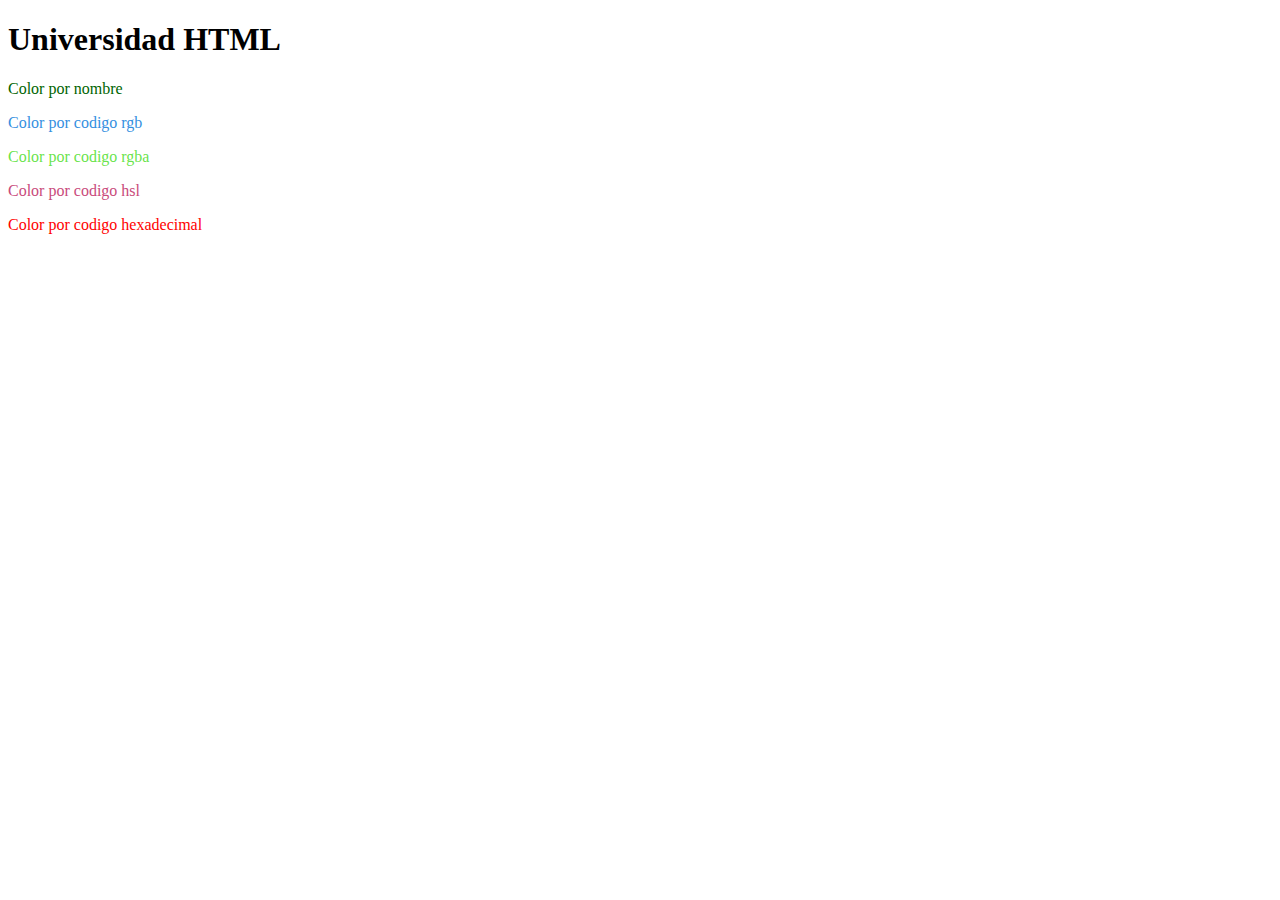
<file: Ejercicio Links/index.html>
<!DOCTYPE html>
<html lang="en">
<head>
    <meta charset="UTF-8">
    <meta http-equiv="X-UA-Compatible" content="IE=edge">
    <meta name="viewport" content="width=device-width, initial-scale=1.0">
    <title>Universidad HMTL</title>
</head>
<body>
    <h1>Universidad HTML</h1>
    <p style="color:darkgreen;">
        Color por nombre
    </p>
    <p style="color: rgb(52, 143, 223);">
        Color por codigo rgb
    </p>
    <p style="color: rgba(86, 223, 52, 0.9);">
        Color por codigo rgba
    </p>
    <p style="color: hsl(337, 54%, 54%);">
        Color por codigo hsl
    </p>
    <p style="color: #ff0000;">
        Color por codigo hexadecimal
    </p>
</body>
</html>
</file>
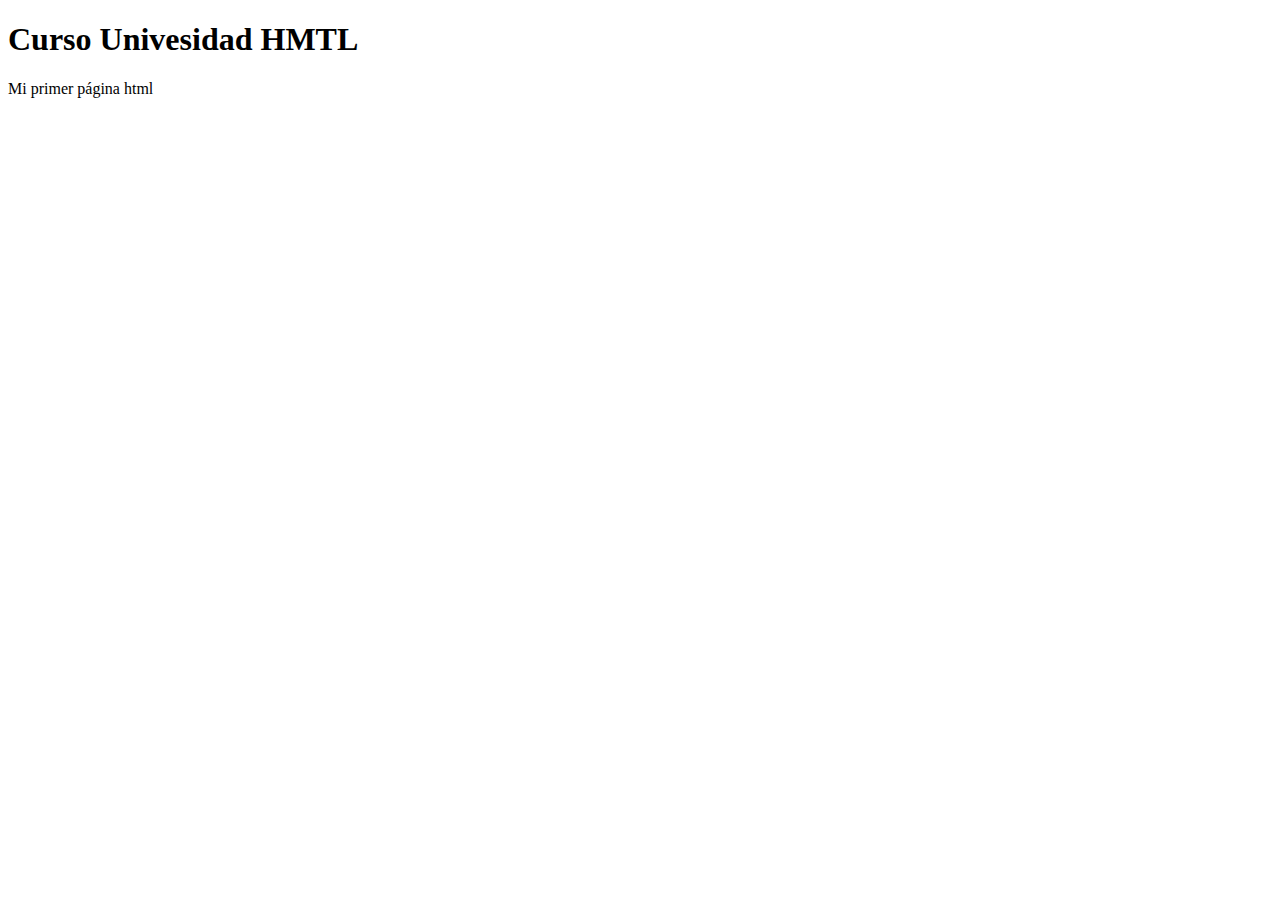
<file: Leccion01/index.html>
<!DOCTYPE html>
<html>
    <head>
        <title>Universidad Html</title>
        <meta charset="UTF-8"/>
        <meta name="viewport" content="width=device-width, initial-scale=1.0" />
    </head>
    <body>
        <h1>Curso Univesidad HMTL</h1>
        <p>Mi primer página html </html></p>
    </body>
</html>
</file>
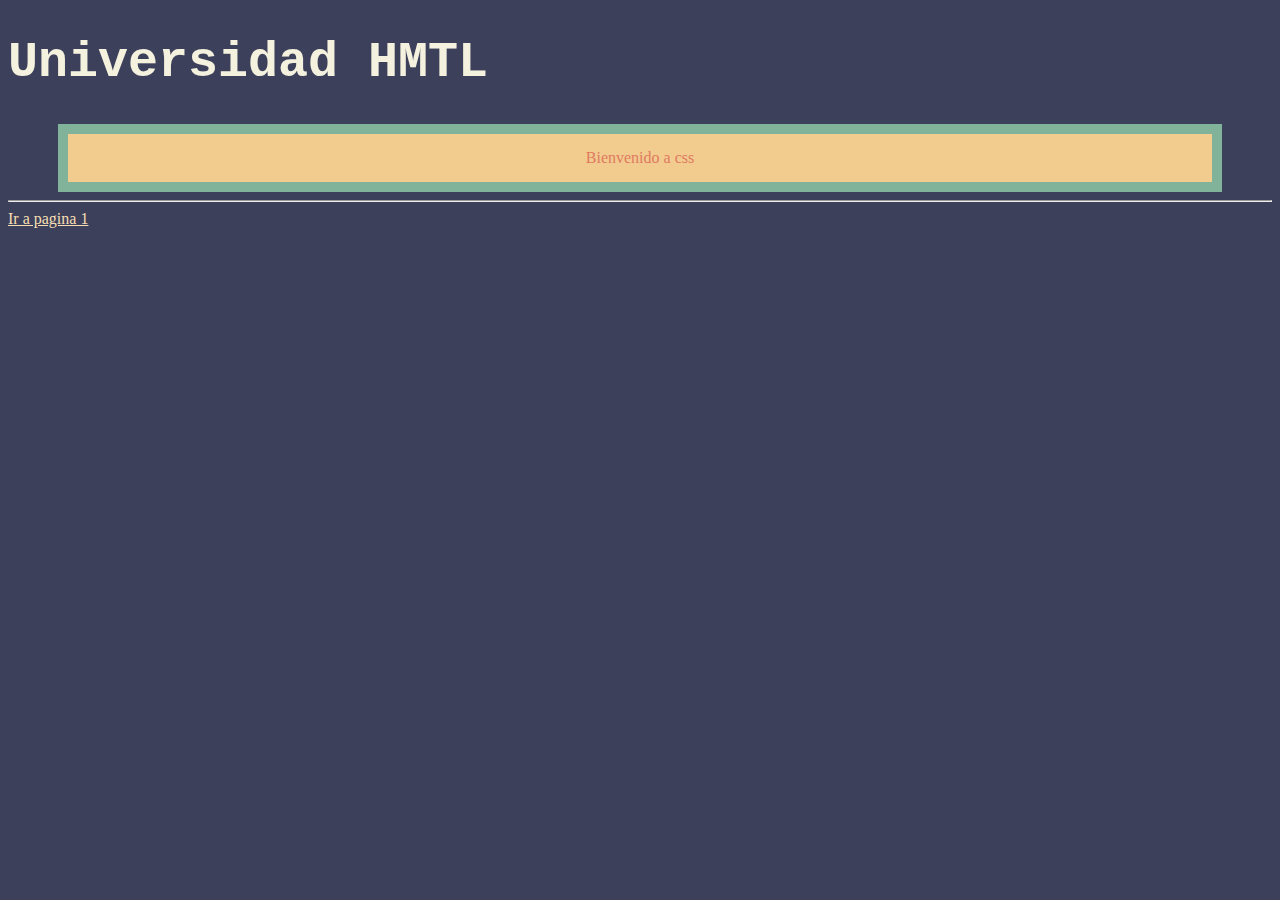
<file: Leccion02/index.html>
<!DOCTYPE html>
<html lang="en">
    <head>
        <meta charset="UTF-8">
        <meta http-equiv="X-UA-Compatible" content="IE=edge">
        <meta name="viewport" content="width=device-width, initial-scale=1.0">
        <title>Elementos Basicos HTMl</title>
        <!--<style>
            h1{
                color: blue;
                font-size: 50px;
                font-family: 'Courier New', Courier, monospace;
            }
            p{
                color: wheat;
                background-color: brown;
            }
        </style>-->
        <link rel="stylesheet" href="css/estilos.css"/>
    </head>
    <body>
        <!--comentario-->
        <h1>
            Universidad HMTL
        </h1>
        <p>Bienvenido a css</p>
        <hr/>
        <a href="pagina1.html">Ir a pagina 1</a>
    </body>
</html>
</file>
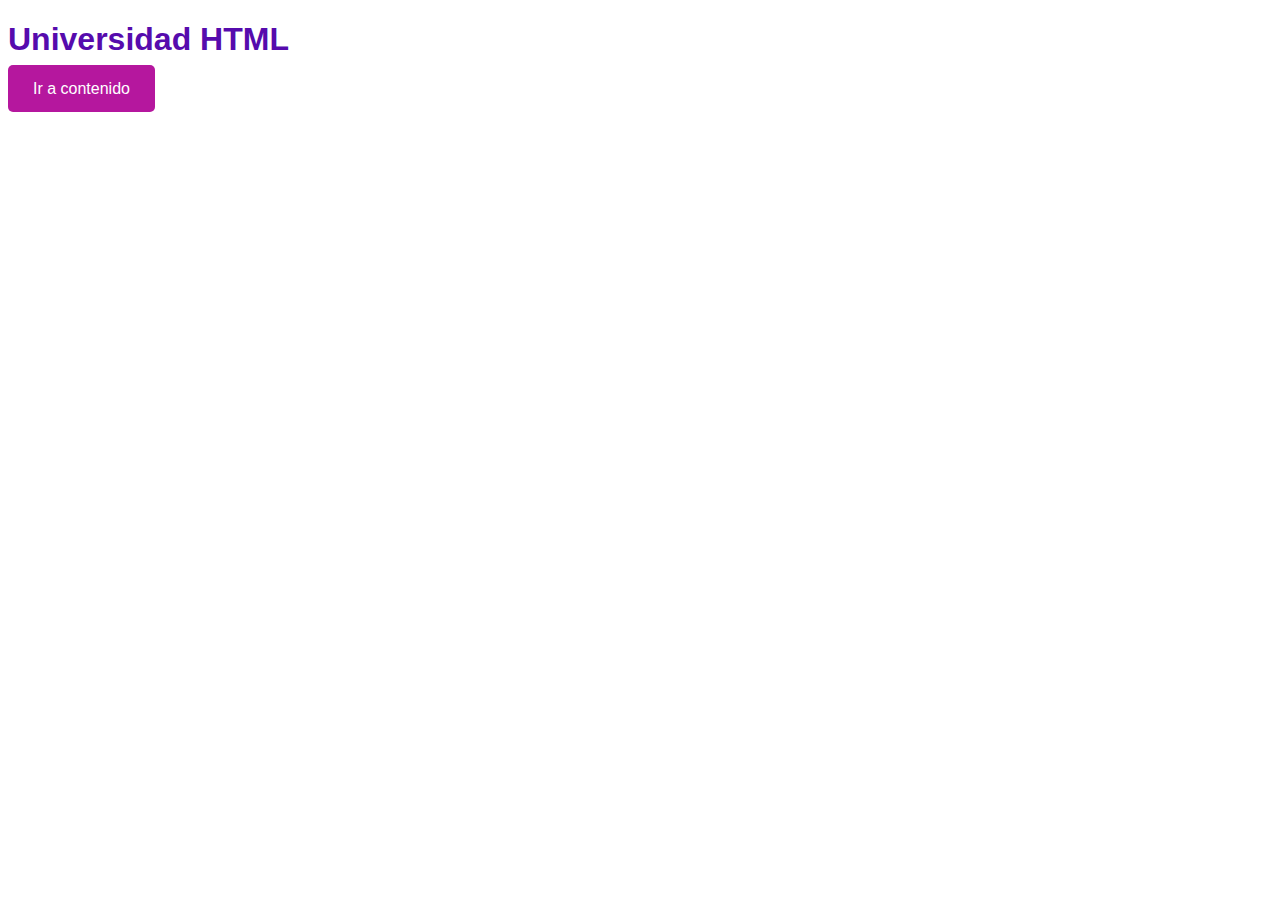
<file: Leccion03/index.html>
<!DOCTYPE html>
<html lang="en">
<head>
    <meta charset="UTF-8">
    <meta http-equiv="X-UA-Compatible" content="IE=edge">
    <meta name="viewport" content="width=device-width, initial-scale=1.0">
    <title>Links html</title>
    <link href="css/estilos.css" rel="stylesheet"/>
</head>
<body>
    <h1>Universidad HTML</h1>
    <a href="contenido.html">Ir a contenido</a>
    
</body>
</html>
</file>
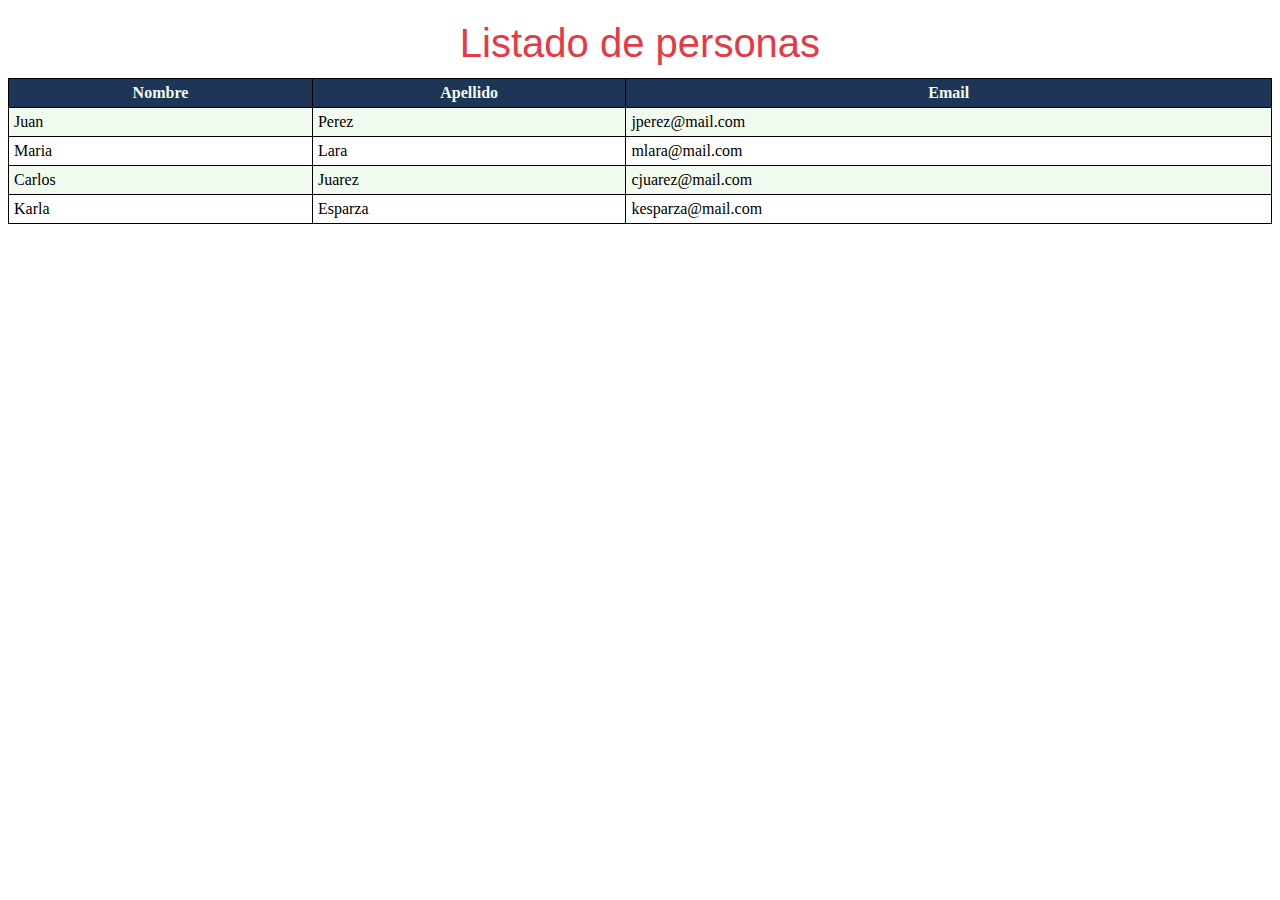
<file: Leccion04/index.html>
<!DOCTYPE html>
<html lang="en">
<head>
    <meta charset="UTF-8">
    <meta http-equiv="X-UA-Compatible" content="IE=edge">
    <meta name="viewport" content="width=device-width, initial-scale=1.0">
    <title>Tablas en html</title>
    <link rel="stylesheet" href="css/estilos.css"/>
</head>
<body>
    <table>
        <caption>Listado de personas</caption>
        <tr>
            <th>Nombre</th>
            <th>Apellido</th>
            <th>Email</th>
        </tr>
        <tr>
            <td>Juan</td>
            <td>Perez</td>
            <td>jperez@mail.com</td>
        </tr>
        <tr>
            <td>Maria</td>
            <td>Lara</td>
            <td>mlara@mail.com</td>
        </tr>
        <tr>
            <td>Carlos</td>
            <td>Juarez</td>
            <td>cjuarez@mail.com</td>
        </tr>
        <tr>
            <td>Karla</td>
            <td>Esparza</td>
            <td>kesparza@mail.com</td>
        </tr>
    </table>
</body>
</html>
</file>
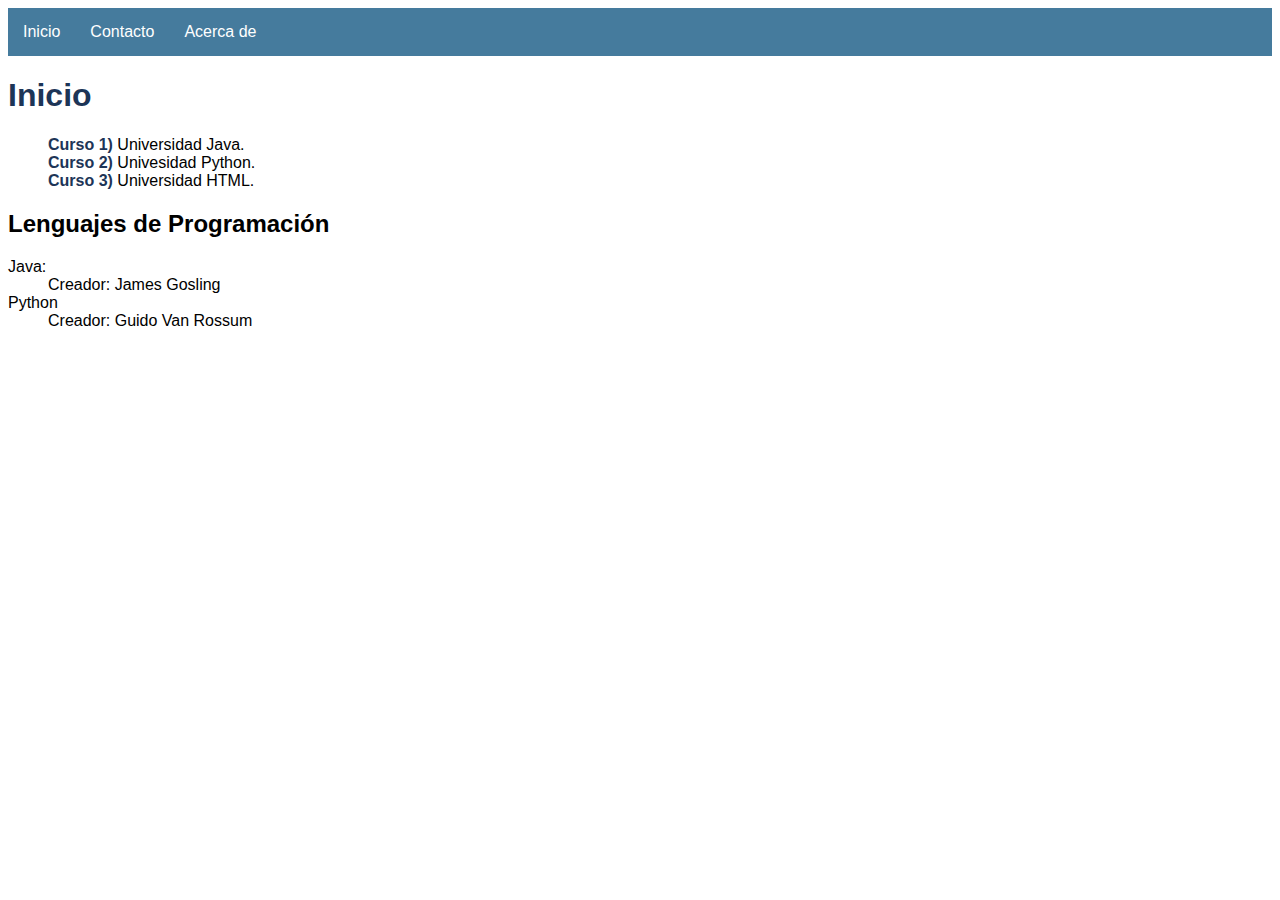
<file: Leccion05/index.html>
<!DOCTYPE html>
<html lang="en">
<head>
    <meta charset="UTF-8">
    <meta http-equiv="X-UA-Compatible" content="IE=edge">
    <meta name="viewport" content="width=device-width, initial-scale=1.0">
    <title>Listas HTML</title>
    <link rel="stylesheet" href="css/estilos.css">
</head>
<body>
    <ul>
        <li>
            <a href="index.html">Inicio</a>
        </li>
        <li>
            <a href="contacto.html">Contacto</a>
        </li>
        <li>
            <a href="acerca.html">Acerca de</a>
        </li>
    </ul>
    <h1>Inicio</h1>
    <ol>
        <li>Universidad Java</li>
        <li>Univesidad Python</li>
        <li>Universidad HTML</li>
    </ol>
    <h2>Lenguajes de Programación</h2>
    <dl>
        <dt>Java:</dt>
        <dd>Creador: James Gosling</dd>
        <dt>Python</dt>
        <dd>Creador: Guido Van Rossum</dd>
    </dl>
</body>
</html>
</file>
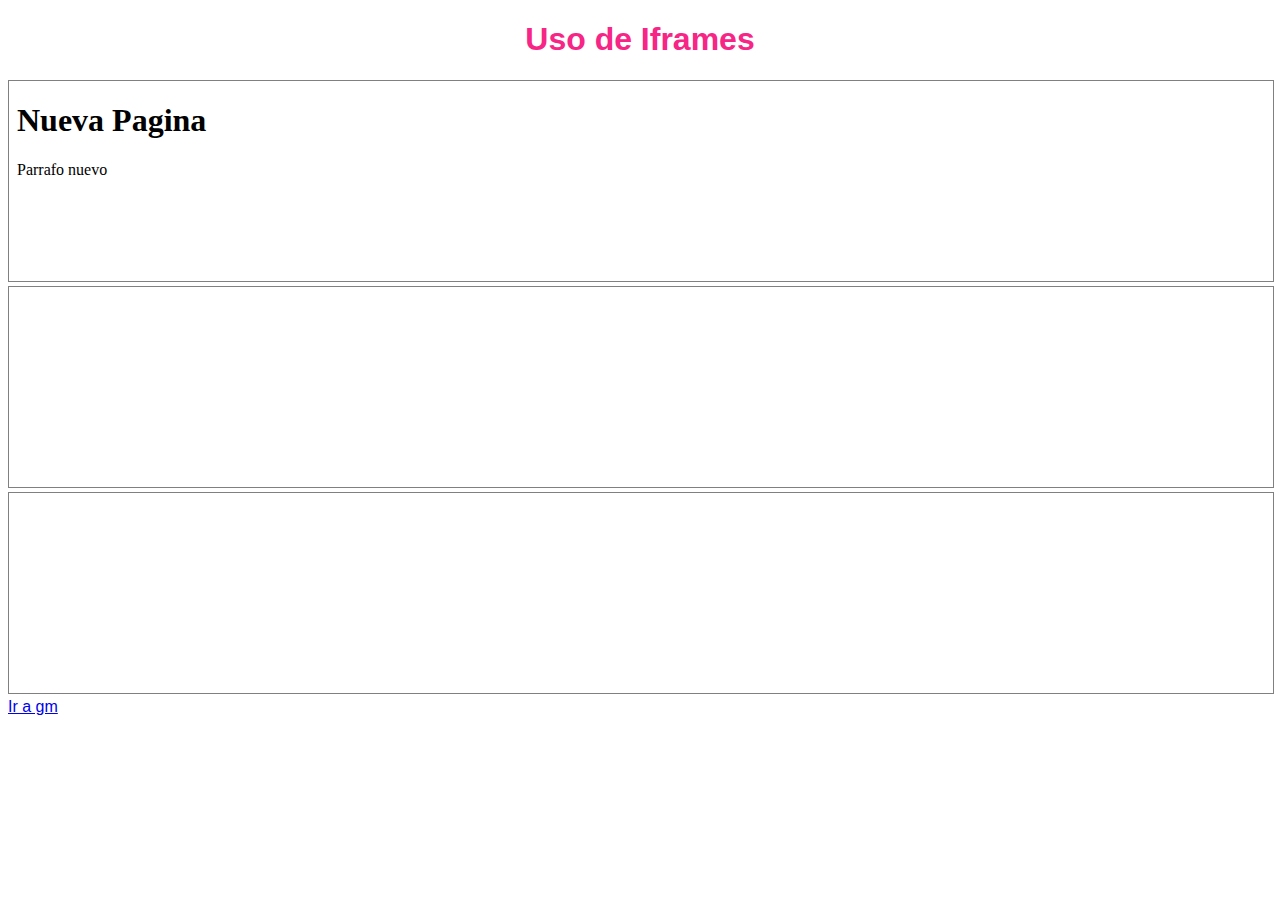
<file: Leccion06/index.html>
<!DOCTYPE html>
<html lang="en">
<head>
    <meta charset="UTF-8">
    <meta http-equiv="X-UA-Compatible" content="IE=edge">
    <meta name="viewport" content="width=device-width, initial-scale=1.0">
    <title>Iframes</title>
    <link rel="stylesheet" href="css/estilos.css">
</head>
<body>
    <h1 class="titulo">Uso de Iframes</h1>
    <iframe class="marco" src="texto.html"></iframe>
    <iframe class="marco" src="http://globalmentoring.com.mx"></iframe>
    <iframe class="marco" name="marco1"></iframe>
    <a href="http://globalmentoring.com.mx" target="marco1">Ir a gm</a>
</body>
</html>
</file>
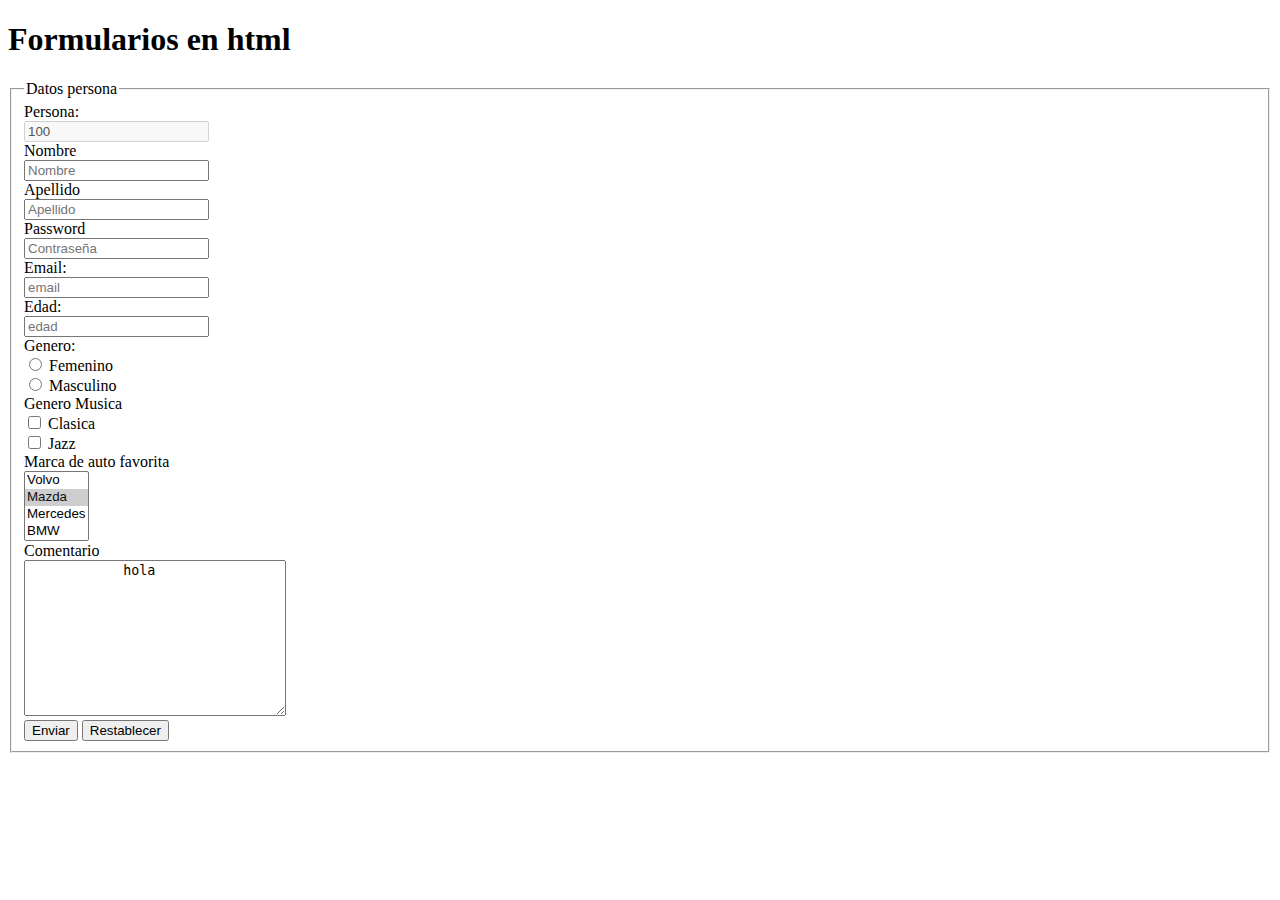
<file: Leccion07/index.html>
<!DOCTYPE html>
<html lang="en">
<head>
    <meta charset="UTF-8">
    <meta http-equiv="X-UA-Compatible" content="IE=edge">
    <meta name="viewport" content="width=device-width, initial-scale=1.0">
    <title>Formularios</title>
</head>
<body>
    <h1>Formularios en html</h1>
    <form 
        action="mi_servidor"
        target="_blank"
        autocomplete="off"
    >
        <fieldset>
            <legend>Datos persona</legend>
            <label for="idPersona">Persona:</label><br/>
            <input 
                type="text" 
                id="idPersona" 
                name="idPersona"
                value="100" 
                disabled="true"
                readonly/><br/>
        <input type="hidden" id="sistema" name="sistema" value="SAP">
        <label for="nombre">Nombre</label><br/>
        <input 
            type="text" 
            id="nombre" 
            placeholder="Nombre"
            name="nombre"
            required="true"
        /><br/>
        <label for="apellido">Apellido</label><br/>
        <input 
            type="text" 
            id="apellido" 
            placeholder="Apellido"
            name="apellido"
            required="true"
        /><br/>
        <label for="password">Password</label><br/>
        <input 
            type="password" 
            id="password" 
            placeholder="Contraseña"
            name="password"
            required="true"
        /><br/>
        <label for="email">Email:</label><br/>
        <input 
            type="email" 
            id="email" 
            placeholder="email"
            name="email"
            required="true"
        /><br/>
        <label for="edad">Edad:</label><br/>
        <input 
            type="number" 
            id="edad" 
            placeholder="edad"
            name="edad"
            required="true"
        /><br/>
        <label>Genero:</label><br/>
        <input 
            type="radio" 
            id="femenino" 
            name="genero"
            value="femenino"
        />
        <label for="femenino">Femenino</label><br/>
        <input 
            type="radio" 
            id="masculino" 
            name="genero"
            value="masculino"
        />
        <label for="masculino">Masculino</label><br/>
        <label>Genero Musica</label><br/>
        <input 
            type="checkbox" 
            id="clasica" 
            name="musica"
            value="clasica"
        />
        <label for="clasica">Clasica</label><br/>
        <input 
            type="checkbox" 
            id="jazz" 
            name="musica"
            value="jazz"
        />
        <label for="jazz">Jazz</label><br/>
        <label for="autos">Marca de auto favorita</label><br/>
        <select name="autos" id="autos" multiple>
            <option value="volvo">Volvo</option>
            <option value="mazda" selected>Mazda</option>
            <option value="mercedes">Mercedes</option>
            <option value="bmw">BMW</option>
        </select><br/>
        <label for="comentario">Comentario</label><br/>
        <textarea name="comentario" id="comentario" cols="30" rows="10">
            hola
        </textarea><br/>
        <input type="submit" value="Enviar" />
        <input type="reset" value="Restablecer" />
    </fieldset>
    </form>
</body>
</html>
</file>
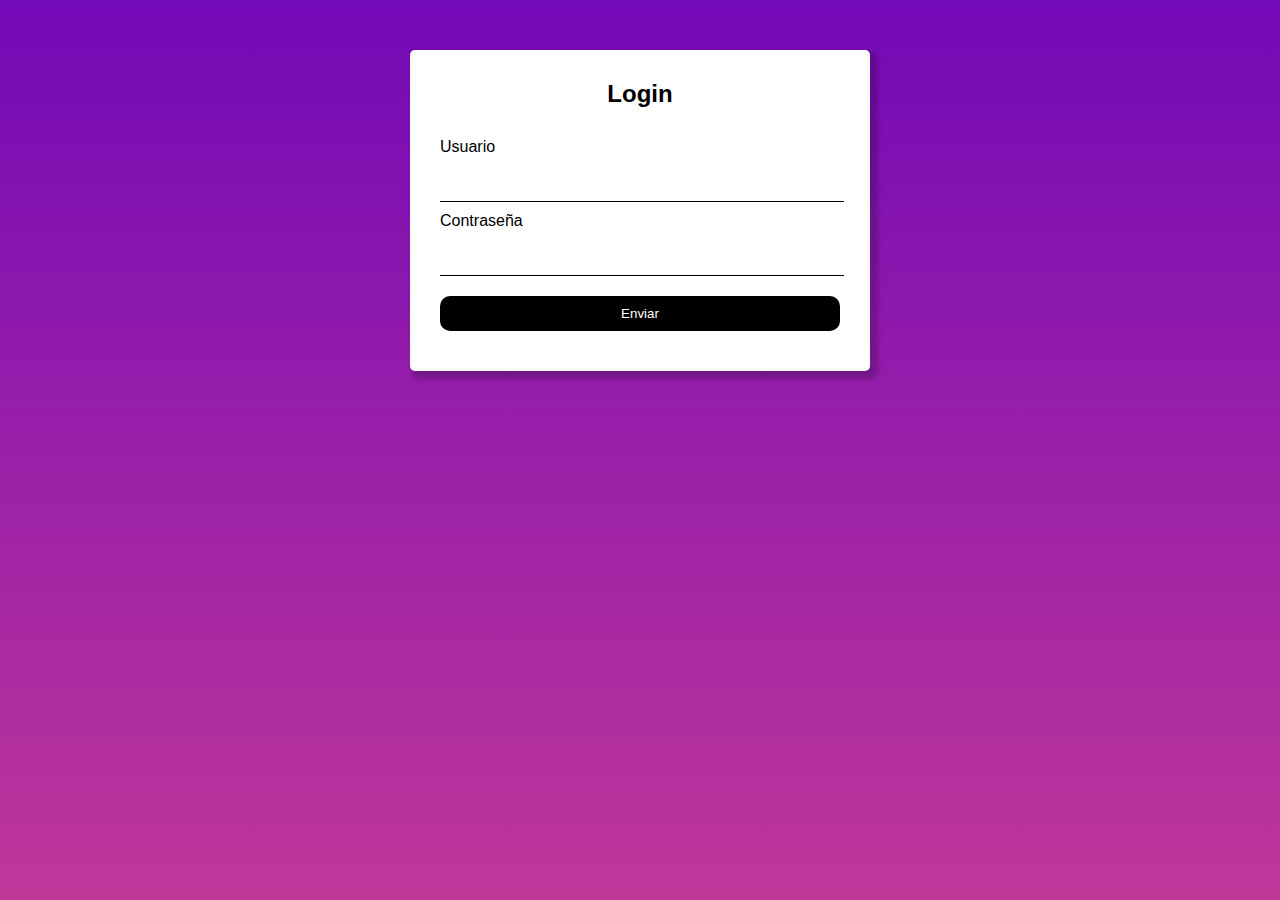
<file: Leccion08/index.html>
<!DOCTYPE html>
<html lang="en">
<head>
  <meta charset="UTF-8">
  <meta http-equiv="X-UA-Compatible" content="IE=edge">
  <meta name="viewport" content="width=device-width, initial-scale=1.0">
  <title>Login</title>
  <link rel="stylesheet" href="css/estilos.css">
</head>
<body>
  <div class="container">
    <h2>Login</h2>
    <form 
      action="" 
      id="formulario" 
      name="formulario" 
      method="POST"
    >
    <div class="input_container">
      <label for="usuario">Usuario</label>
      <input type="text" id="usuario" name="usuario" required/>
    </div>
    <div class="input_container">
      <label for="password">Contraseña</label>
      <input type="password" id="password" name="password" required/>
    </div>
    <div class="button_container">
      <input type="submit" value="Enviar">
    </div>
    </form>
  </div>
</body>
</html>
</file>
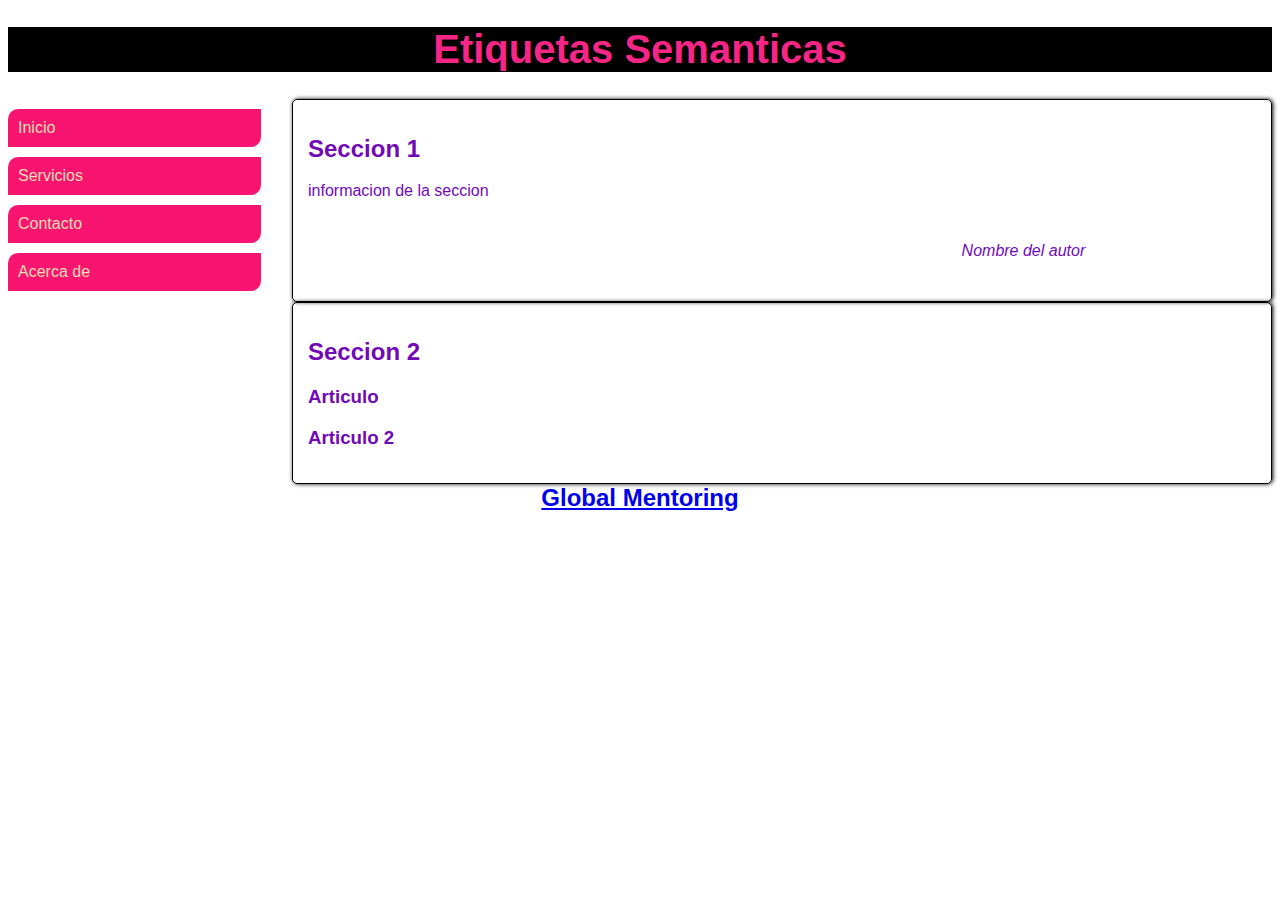
<file: Leccion09/index.html>
<!DOCTYPE html>
<html lang="en">
<head>
    <meta charset="UTF-8">
    <meta http-equiv="X-UA-Compatible" content="IE=edge">
    <meta name="viewport" content="width=device-width, initial-scale=1.0">
    <title>Etiquetas Semanticas</title>
    <link rel="stylesheet" href="css/estilos.css">
</head>
<body>
    <header>
        <h1>Etiquetas Semanticas</h1>
    </header>
    <nav>
        <a href="#">Inicio</a>
        <a href="#">Servicios</a>
        <a href="#">Contacto</a>
        <a href="#">Acerca de</a>
    </nav>
    <section>
        <h2>Seccion 1</h2>
        <p>informacion de la seccion</p>
        <aside>
            <p>Nombre del autor</p>
        </aside>
    </section>
    <section>
        <h2>Seccion 2</h2>
        <article>
            <h3>Articulo</h3>
        </article>
        <article>
            <h3>Articulo 2</h3>
        </article>
    </section>
    <footer>
        <h2>
            <a href="http://www.globalmentoring.com.mx">Global Mentoring</a>
        </h2>
    </footer>
</body>
</html>
</file>
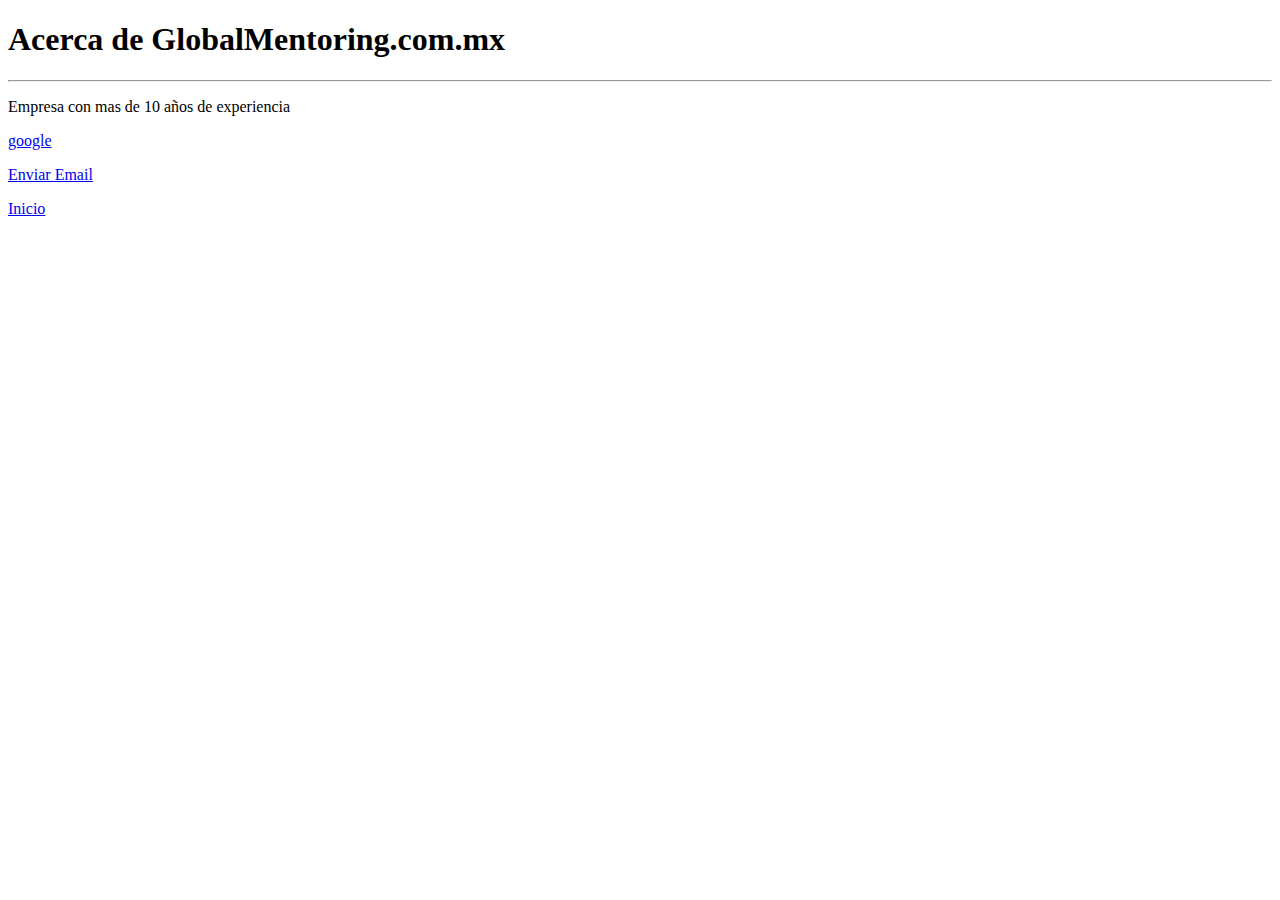
<file: Ejercicio Links/acerca.html>
<!DOCTYPE html>
<html lang="en">
<head>
    <meta charset="UTF-8">
    <meta http-equiv="X-UA-Compatible" content="IE=edge">
    <meta name="viewport" content="width=device-width, initial-scale=1.0">
    <title>Document</title>
</head>
<body>
    <h1>Acerca de GlobalMentoring.com.mx</h1>
    <hr/>
    <p>Empresa con mas de 10 años de experiencia</p>
    <a href="https://www.google.com" target="_blank">google</a>
    <p>
        <a href="mailto:camiloa.carranza@gmail.com?subject=Contacto&body=prueba email">Enviar Email</a>
    </p>
    <p>
        <a href="index.html">Inicio</a>
    </p>
</body>
</html>
</file>
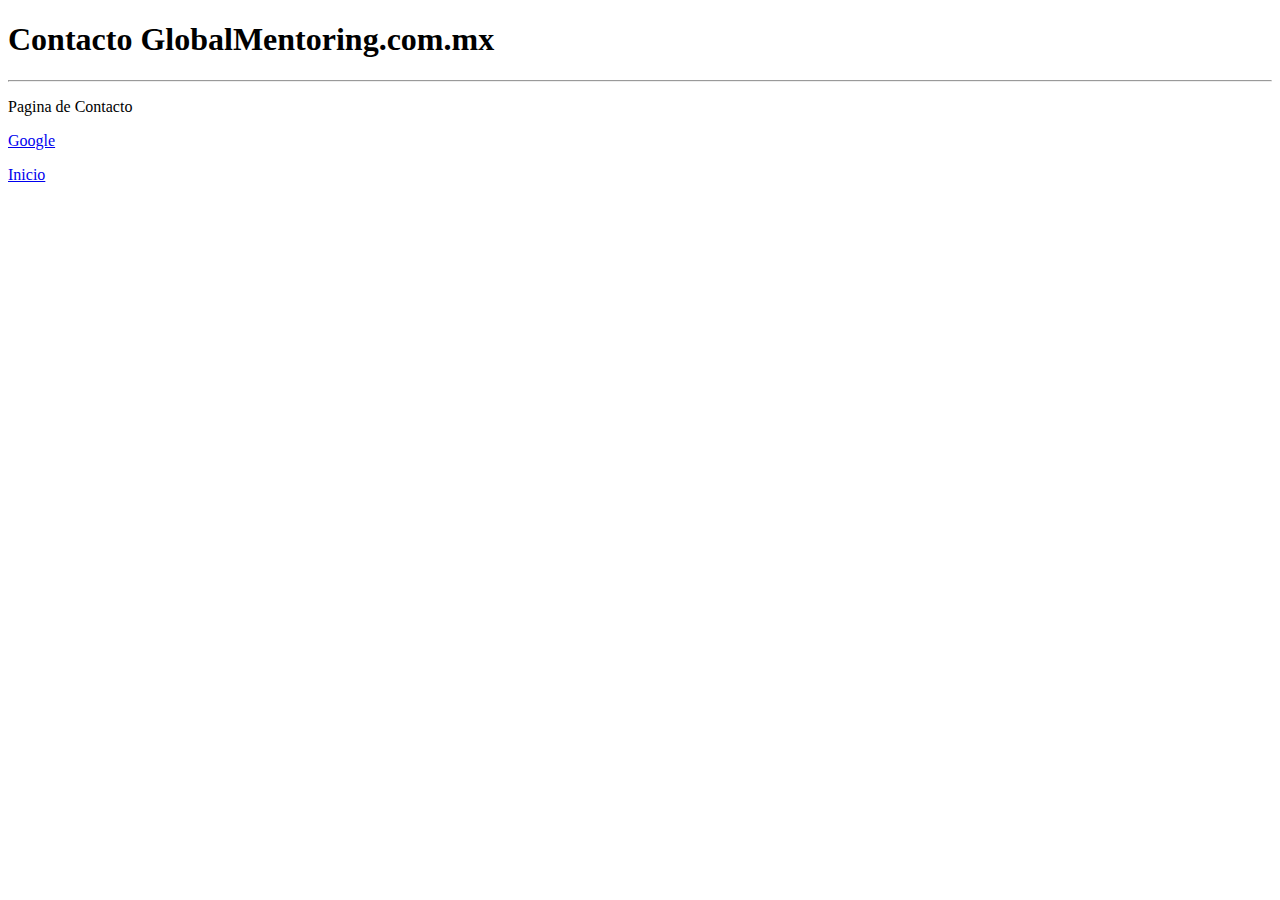
<file: Ejercicio Links/contacto.html>
<!DOCTYPE html>
<html lang="en">
<head>
    <meta charset="UTF-8">
    <meta http-equiv="X-UA-Compatible" content="IE=edge">
    <meta name="viewport" content="width=device-width, initial-scale=1.0">
    <title>Document</title>
</head>
<body>
    <h1>Contacto GlobalMentoring.com.mx</h1>
    <hr/>
    <p>Pagina de Contacto</p>
    <a target="_blank" href="https://www.google.com">Google</a>
    <p>
        <a href="index.html">Inicio</a>
    </p>
</body>
</html>
</file>
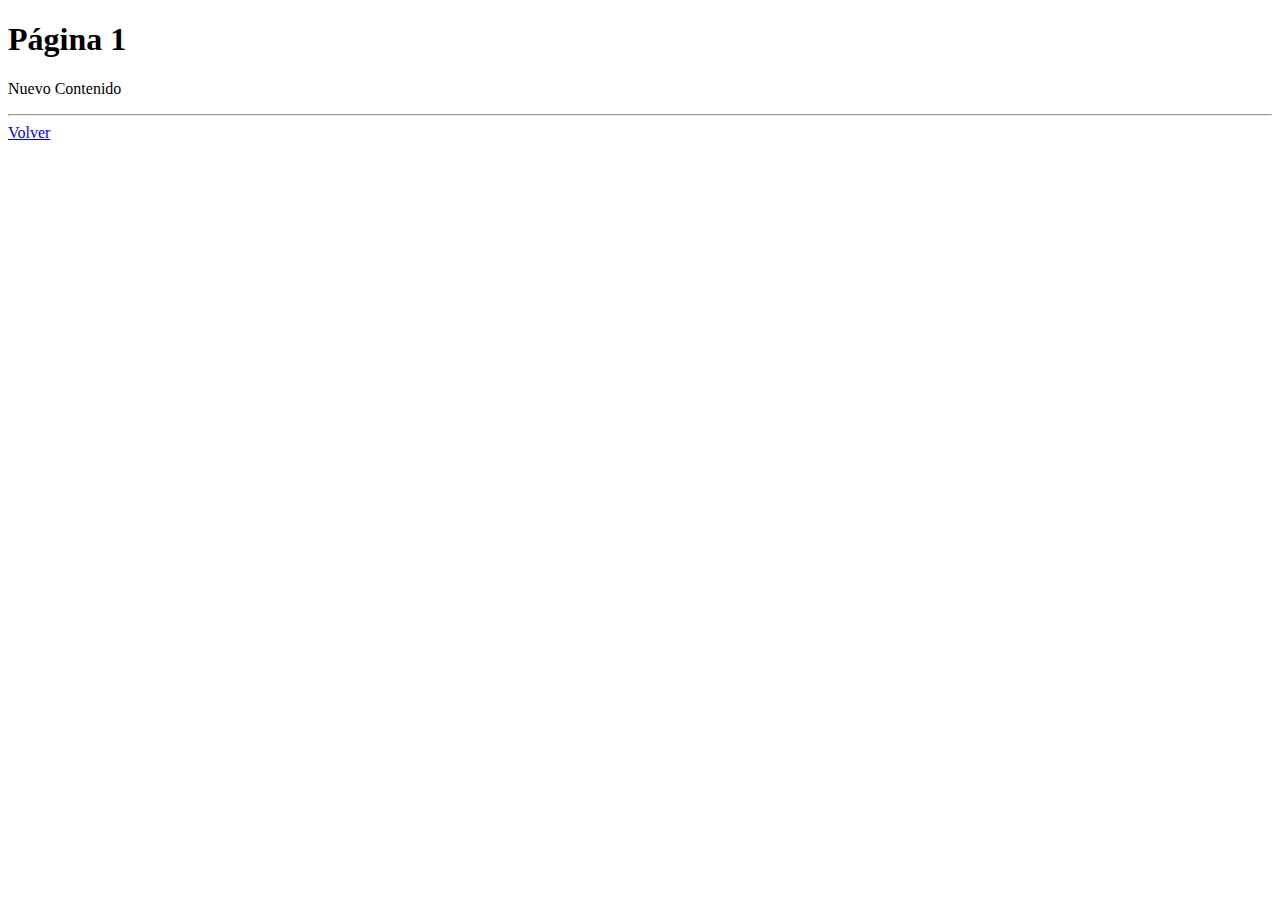
<file: Leccion02/pagina1.html>
<!DOCTYPE html>
<html lang="en">
<head>
    <meta charset="UTF-8">
    <meta http-equiv="X-UA-Compatible" content="IE=edge">
    <meta name="viewport" content="width=device-width, initial-scale=1.0">
    <title>Pagina 1</title>
</head>
<body>
    <h1>Página 1</h1>
    <p>Nuevo Contenido</p>
    <hr/>
    <a href="index.html">Volver</a>
</body>
</html>
</file>
<file: Leccion02/css/estilos.css>
body{
    background-color: #3d405b
    }
h1{
    color: #f4f1de;
    font-size: 50px;
    font-family: 'Courier New', Courier, monospace;
}
p{
    color: #e07a5f;
    background-color: #f2cc8f;
    padding: 15px;
    border: 10px solid #81b29a;
    /*margin: 20px;*/
    margin: auto 50px;
    text-align: center;
}

a{
    color: wheat;
}
</file>
<file: Leccion03/css/estilos.css>
body{
    font-family:'Gill Sans', 'Gill Sans MT', Calibri, 'Trebuchet MS', sans-serif
}

h1{
    color: #560bad;
}

a:link, a:visited{
    background-color: #b5179e;
    color: white;
    padding: 15px 25px;
    text-align: center;
    text-decoration: none;
    border-radius: 5px;
}

a:hover, a:active{
    background-color: #f72585;
}
</file>
<file: Leccion04/css/estilos.css>
table{
    width: 100%;
}


table, th, td{
    border: 1px solid black;
    border-collapse: collapse;
    /*border-spacing: 5px;*/
    padding: 5px;
}


caption{
    color: #e63946;
    font-family: 'Trebuchet MS', 'Lucida Sans Unicode', 'Lucida Grande', 'Lucida Sans', Arial, sans-serif;
    font-size: 40px;
    line-height: 70px;
}


th{
    color: #f1faee;
    background-color: #1d3557;
}

tr:nth-child(even){
   background-color: #f1faee; 
}
</file>
<file: Leccion05/css/estilos.css>
body{
    font-family: 'Gill Sans', 'Gill Sans MT', Calibri, 'Trebuchet MS', sans-serif;
}

h1{
    color: #1d3557;
}


ul{
    list-style-type: none;
    background-color: #457b9d;
    overflow: hidden;
    margin: 0;
    padding: 0;
}

ul li{
    float: left;
}

li a{
    display: block;
    color: white;
    padding: 15px;
    text-decoration: none;
}

li a:hover{
    background-color: #1d3557;
}

ol{
    list-style: none;
    counter-set: contador;
}

ol li{
    counter-increment: contador;
}

ol li::before{
    content: 'Curso ' counter(contador) ') ';
    color: #1d3557;
    font-weight: bold;
}

ol li::after{
    content: '.';
}
</file>
<file: Leccion06/css/estilos.css>
*{
    font-family: 'Trebuchet MS', 'Lucida Sans Unicode', 'Lucida Grande', 'Lucida Sans', Arial, sans-serif;
}

.titulo{
    color: #f72585;
    text-align: center;
}

.marco{
    width: 100%;
    height: 200px;
    border: 1px solid grey;
}
</file>
<file: Leccion08/css/estilos.css>
html{
  height: 100%;
}

body{
  margin: 0;
  padding: 0;
  background: linear-gradient(#7209b7, #c03799);
  font-family:'Gill Sans', 'Gill Sans MT', Calibri, 'Trebuchet MS', sans-serif;
}

.container{
  margin: 50px auto;
  width: 400px;
  padding: 30px;
  background-color: white;
  border-radius: 5px;
  box-shadow: 5px 5px 5px 3px rgba(0, 0, 0, 0.2);
}

.container h2{
  margin: 0 0 30px;
  padding: 0;
  text-align: center;
}

.input_container{
  display: flex;
  flex-direction: column;
}

.input_container input{
  width: 100%;
  margin-block: 10px;
  padding-block: 10px;
  background-color: white;
  border: none;
  border-bottom: 1px solid black;
}

.button_container input[type="submit"]{
  background-color: black;
  color: white;
  border: none;
  width: 100%;
  cursor: pointer;
  margin-block: 10px;
  padding-block: 10px;
  border-radius: 10px;
}
</file>
<file: Leccion09/css/estilos.css>
body{
    font-family:'Gill Sans', 'Gill Sans MT', Calibri, 'Trebuchet MS', sans-serif;
}

header{
    color: #f72585;
    text-align: center;
    font-size: 20px;
    background-color: black;
}


nav{
    width: 20%;
    float: left;
}

nav a{
    background-color: #f71570;
    border-radius: 10px 0 10px 0;
    color: wheat;
    padding: 10px;
    text-decoration: none;
    display: block;
    margin-block: 10px;
}

section{
    float: right;
    width: 75%;
    color: #7209b7;
    border-radius: 5px;
    border: 1px solid black;
    padding: 15px;
    box-shadow: 1px 0 4px black;
}


aside{
    width: 30%;
    float: right;
    padding: 5px;
    margin: 5px;
    font-style: italic;
}


footer{
  clear: both;   
  text-align: center;
}
</file>
